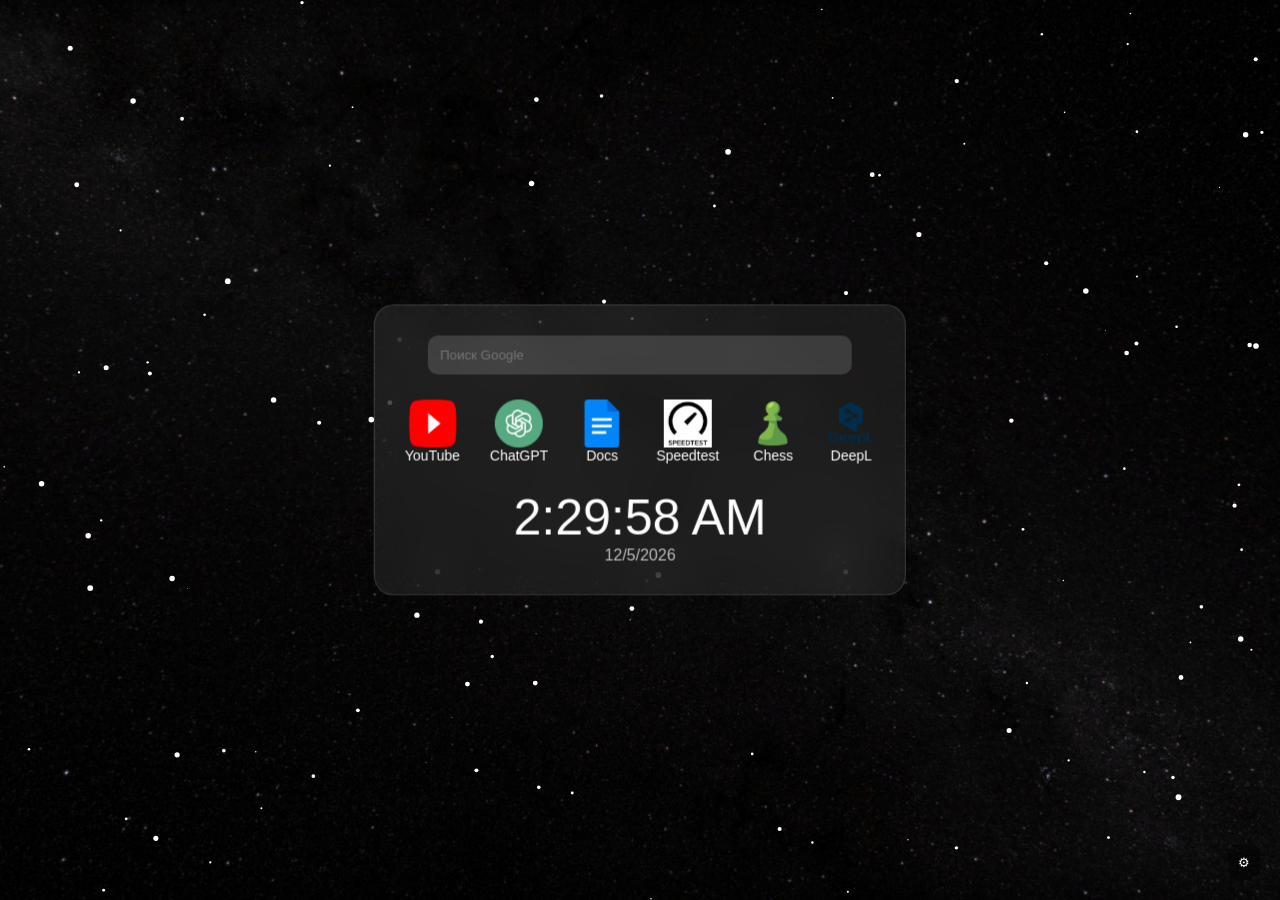
<file: index.html>
<!DOCTYPE html>
<html lang="ru">
<head>
<meta charset="UTF-8">
<title>Home</title>
<link rel="stylesheet" href="style.css">
</head>

<body>

<div id="bg"></div>
<canvas id="snow"></canvas>

<div class="panel">

    <!-- SEARCH -->
    <form class="searchForm" action="https://www.google.com/search" method="GET">
        <input id="searchInput" name="q" placeholder="Поиск Google">
    </form>

    <!-- ICONS -->
    <div class="icons">
        <a class="icon" href="https://youtube.com">
            <img src="data/images/icons/youtube.png"><span>YouTube</span>
        </a>

        <a class="icon" href="https://chat.openai.com">
            <img src="data/images/icons/chatgpt.png"><span>ChatGPT</span>
        </a>

        <a class="icon" href="https://docs.google.com">
            <img src="data/images/icons/gdocs.png"><span>Docs</span>
        </a>

        <a class="icon" href="https://www.speedtest.net">
            <img src="data/images/icons/speedtest.png"><span>Speedtest</span>
        </a>

        <a class="icon" href="https://chess.com">
            <img src="data/images/icons/chess.png"><span>Chess</span>
        </a>

        <a class="icon" href="https://deepl.com">
            <img src="data/images/icons/deepl.png"><span>DeepL</span>
        </a>
    </div>

    <!-- CLOCK -->
    <div class="clockBlock" id="clockBlock">
        <div id="clock"></div>
        <div id="date"></div>
    </div>

</div>

<!-- SETTINGS -->
<button id="settingsBtn">⚙</button>

<div id="settings">
    <h3>Настройки</h3>

    <label><input type="checkbox" id="snowToggle"> Снег</label>
    <label><input type="checkbox" id="parallaxToggle"> Параллакс</label>
    <label><input type="checkbox" id="clockToggle"> Часы</label>

    <label>
        Размытие
        <input type="range" id="blurRange" min="5" max="40">
    </label>
</div>

<script src="script.js"></script>

</body>
</html>
</file>
<file: style.css>
body {
margin: 0;
font-family: Arial;
overflow: hidden;
color: white;
}

/* BACKGROUND */
#bg {
position: fixed;
top: -5%;
left: -5%;
width: 110%;
height: 110%;
background-size: cover;
background-position: center;
z-index: -2;
}

/* SNOW */
#snow {
position: fixed;
top: 0;
left: 0;
width: 100%;
height: 100%;
pointer-events: none;
z-index: -1;
}

/* PANEL */
.panel {
position: absolute;
top: 50%;
left: 50%;
transform: translate(-50%, -50%);
padding: 30px;
border-radius: 20px;
background: rgba(255,255,255,0.08);
backdrop-filter: blur(20px);
border: 1px solid rgba(255,255,255,0.15);
display: flex;
flex-direction: column;
align-items: center;
gap: 25px;
}

/* SEARCH */
.searchForm input {
width: 400px;
padding: 12px;
border: none;
border-radius: 10px;
outline: none;
background: rgba(255,255,255,0.15);
color: white;
}

/* ICONS */
.icons {
display: flex;
gap: 30px;
}

.icon {
display: flex;
flex-direction: column;
align-items: center;
text-decoration: none;
color: white;
font-size: 14px;
}

.icon img {
width: 48px;
height: 48px;
}

/* CLOCK */
.clockBlock {
text-align: center;
}

#clock {
font-size: 50px;
}

#date {
opacity: 0.7;
}

/* SETTINGS */
#settingsBtn {
position: fixed;
bottom: 20px;
right: 20px;
padding: 10px;
border-radius: 10px;
background: rgba(0,0,0,0.4);
color: white;
border: none;
cursor: pointer;
}

#settings {
position: fixed;
right: 20px;
bottom: 70px;
width: 250px;
padding: 15px;
background: rgba(255,255,255,0.08);
backdrop-filter: blur(20px);
border-radius: 15px;
display: none;
flex-direction: column;
gap: 10px;
}
</file>
